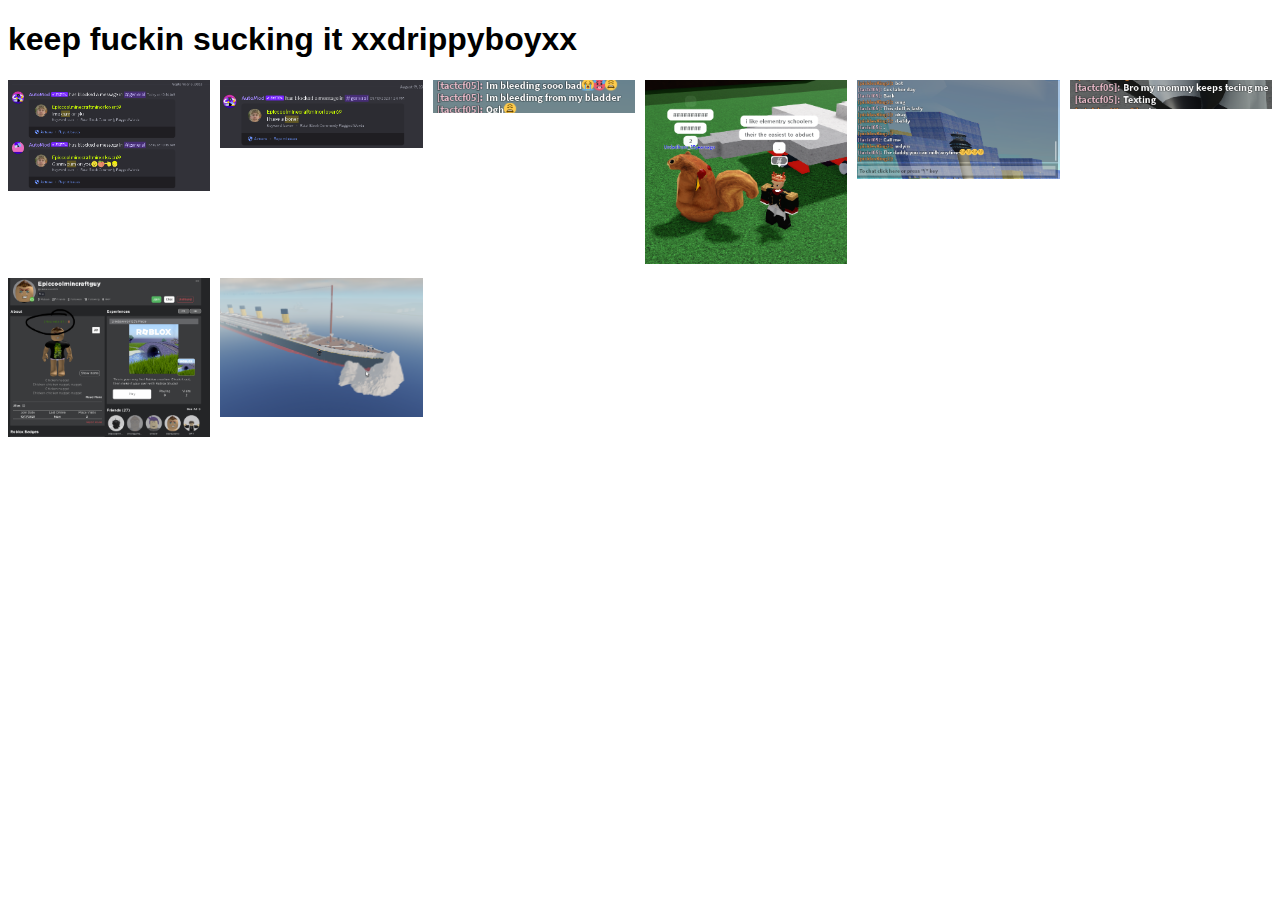
<file: index.html>
<!DOCTYPE html>
<html lang="en">
<head>
    <meta charset="UTF-8">
    <meta name="viewport" content="width=device-width, initial-scale=1.0">
    <title>adamXshaylee</title>
    <style>
        /* Add your custom CSS styles here */
        body {
            font-family: Arial, sans-serif;
        }
        .grid {
            display: grid;
            grid-template-columns: repeat(auto-fill, minmax(200px, 1fr));
            gap: 10px;
        }
        .grid-item {
            overflow: hidden;
        }
        .grid-item img {
            max-width: 100%;
            height: auto;
        }
    </style>
</head>
<body>
    <h1>keep fuckin sucking it xxdrippyboyxx</h1>
    <div class="grid">
        <!-- Add your images here -->
        <div class="grid-item">
            <img src="img1.png" alt="Image 1">
        </div>
        <div class="grid-item">
            <img src="img2.png" alt="Image 2">
        </div>
        <div class="grid-item">
            <img src="image4.png" alt="Image 4">
        </div>
        <div class="grid-item">
          <img src="image5.png" alt="Image 5">
        </div>
        <div class="grid-item">
          <img src="image6.png" alt="Image 6">
       </div>
       <div class="grid-item">
        <img src="image7.png" alt="Image 7">
     </div>
     <div class="grid-item">
      <img src="image8.png" alt="Image 8">
     </div>
     <div class="grid-item">
      <img src="image9.png" alt="Image 9">
     </div>
        <!-- Add more images as needed -->
    </div>
</body>
</html>
</file>
